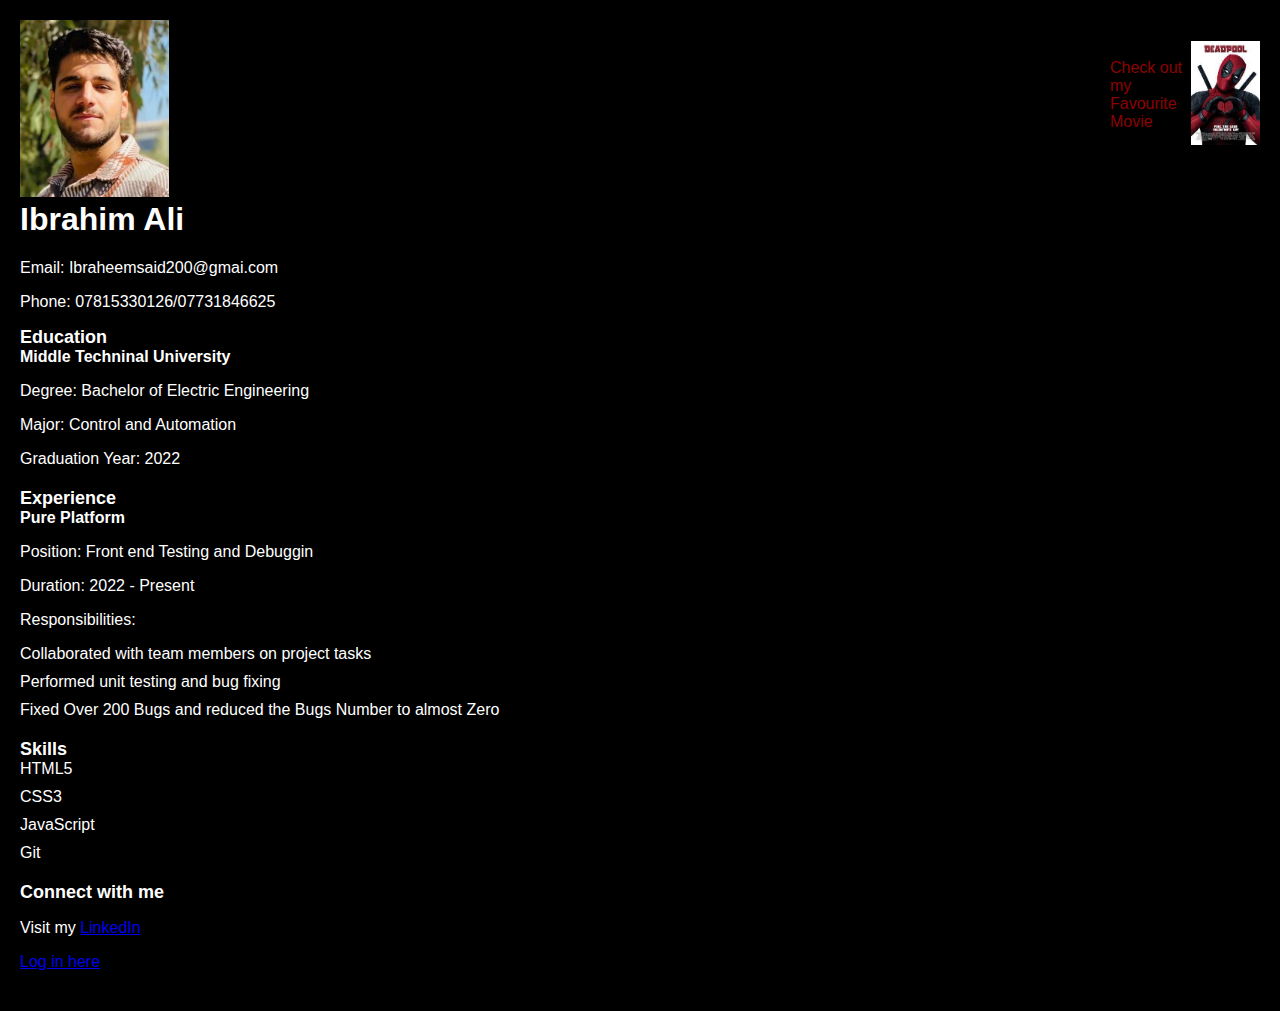
<file: Index.html>
<!DOCTYPE html>
<html>
<head>
    

<title>CV - Ibrahim Ali</title>
<link rel="stylesheet" type="text/css" href="styles.css">
<img class="profile-image" src="IMG.jpg" alt="Profile Picture">
</head>

<body>
  <h1>Ibrahim Ali</h1>
  <p>Email: Ibraheemsaid200@gmai.com</p>
  <p>Phone: 07815330126/07731846625</p>
  
  <div class="section">
    <h2>Education</h2>
    <ul>
      <li>
        <strong>Middle Techninal University</strong>
        <p>Degree: Bachelor of Electric Engineering</p>
        <p>Major: Control and Automation</p>
        <p>Graduation Year: 2022</p>
      </li>
    </ul>
  </div>
  
  <div class="section">
    <h2>Experience</h2>
    <ul>
      <li>
        <strong>Pure Platform</strong>
        <p>Position: Front end Testing and Debuggin</p>
        <p>Duration: 2022 - Present</p>
        <p>Responsibilities:</p>
        <ul>
          <li>Collaborated with team members on project tasks</li>
          <li>Performed unit testing and bug fixing</li>
          <li>Fixed Over 200 Bugs and reduced the Bugs Number to almost Zero</li>
        </ul>
      </li>
    </ul>
  </div>
  
  <div class="section">
    <h2>Skills</h2>
    <ul>
      <li>HTML5</li>
      <li>CSS3</li>
      <li>JavaScript</li>
      <li>Git</li>
    </ul>
  </div>

  <div class="section">
    <h2>Connect with me</h2>
    <p>Visit my <a href="https://www.linkedin.com/">LinkedIn</a></p>
    <p><a href="Log in.html">Log in here</a></p>
  </div>
  <div class="Button-image-container">
    <p>Check out my Favourite Movie</p>
    <a href="Deadpool.html" target="_blank">
      <img class="Button-image" src="IMG2.jpeg" alt="Deadpool">
    </a>
  </div>
</body>
</html>
</file>
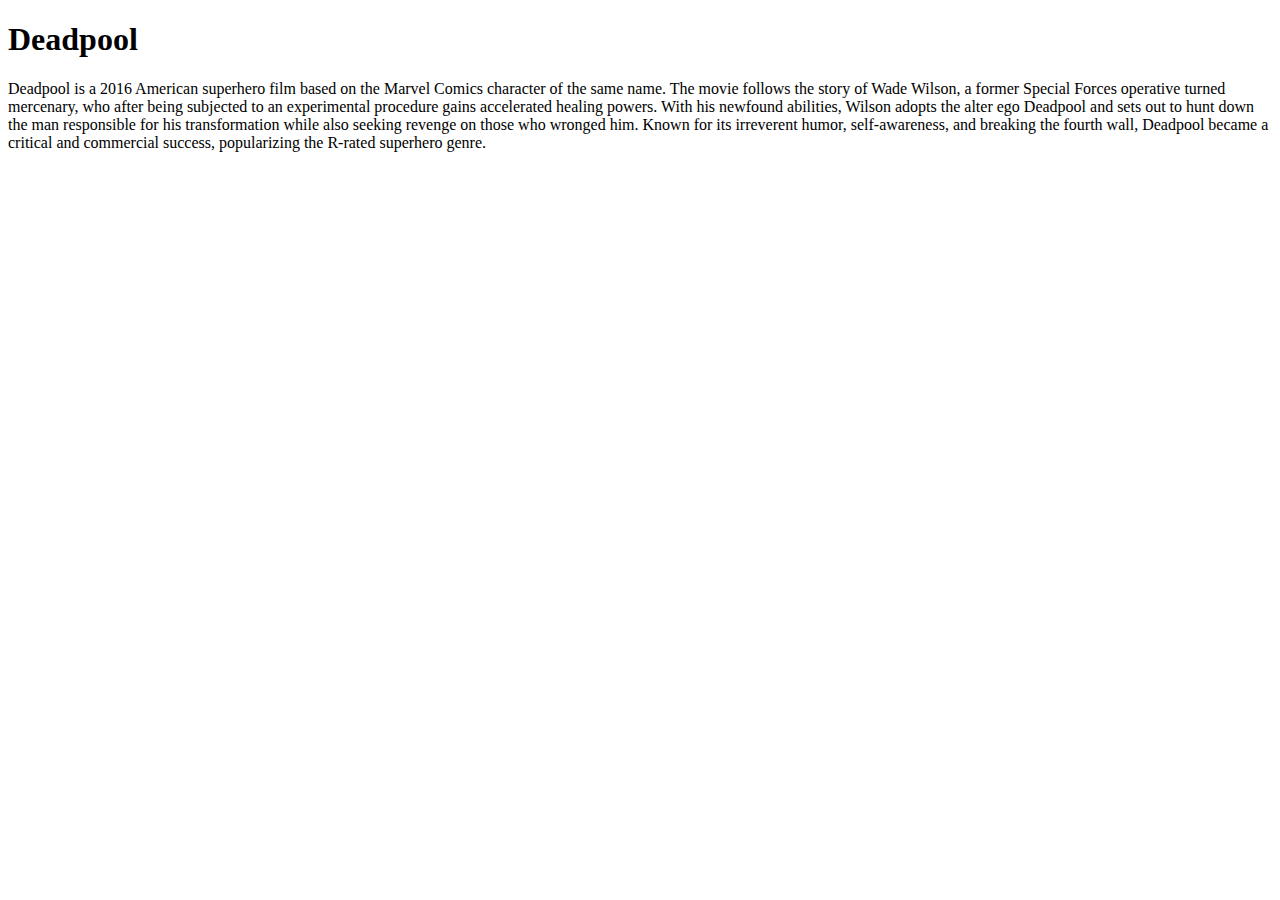
<file: Deadpool.html>
<!DOCTYPE html>
<html>
<head>
  <title>Deadpool - Movie Description</title>
</head>
<body>
  <h1>Deadpool</h1>
  <p>
    Deadpool is a 2016 American superhero film based on the Marvel Comics character of the same name. 
    The movie follows the story of Wade Wilson, a former Special Forces operative turned mercenary, 
    who after being subjected to an experimental procedure gains accelerated healing powers. 
    With his newfound abilities, Wilson adopts the alter ego Deadpool and sets out to hunt down the 
    man responsible for his transformation while also seeking revenge on those who wronged him. 
    Known for its irreverent humor, self-awareness, and breaking the fourth wall, Deadpool became a 
    critical and commercial success, popularizing the R-rated superhero genre.
  </p>
</body>
</html>
</file>
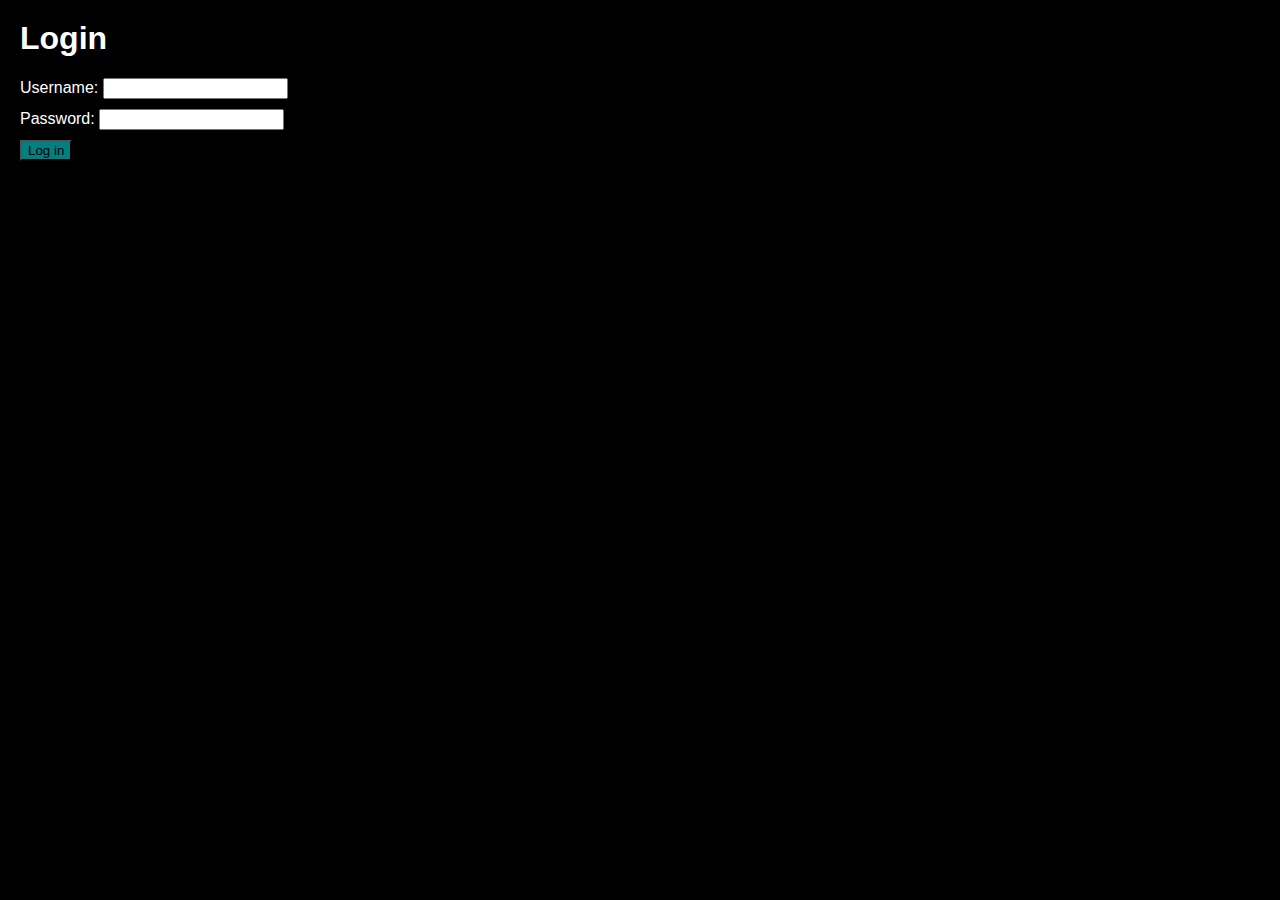
<file: Log in.html>
<!DOCTYPE html>
<html>
<head>
  <title>Login Page</title>
  <link rel="stylesheet" type="text/css" href="styles.css">
</head>
<body>
  <h1>Login</h1>
  
  <form>
    <div class="form-group">
      <label for="username">Username:</label>
      <input type="text" id="username" name="username" required>
    </div>
    <div class="form-group">
      <label for="password">Password:</label>
      <input type="password" id="password" name="password" required>
    </div>
    <button type="submit">Log in</button>
  </form>
</body>
</html>
</file>
<file: styles.css>
body {
    background-color: black;
    color: white;
    font-family: Arial, sans-serif;
    margin: 0;
    padding: 20px;
  }
  h1 {
    margin-top: 0;
  }
  h2 {
    margin-bottom: 0;
  }
  .section {
    margin-bottom: 20px;
  }
  .section h2 {
    font-size: 18px;
  }
.section ul {
    margin: 0;
    padding: 0;
    list-style-type: none;
  }
.section ul li {
    margin-bottom: 10px;
  }
  .profile-image-container {
    position: absolute;
    top: 20px;
    right: 20px;
    width: 150px;
    height: 150px;
    display: flex;
    justify-content: center;
    align-items: center;
    border-radius: 50%;
    overflow: hidden;
  }
  .profile-image {
    max-width: 12%;
    max-height: 12%;
  }
  .Button-image-container {
    color: rgba(252, 5, 5, 0.562);
    position: absolute;
    top: 20px;
    right: 20px;
    width: 150px;
    height: 150px;
    display: flex;
    justify-content: center;
    align-items: center;
  }
  .Button-image {
    max-width: 100%;
    max-height: 100%;
  }
  .form-group {
      margin-bottom: 10px;
    }
  a:visited {
      color: yellow;
    }
  button[type="submit"] {
      background-color: teal;
    }
</file>
